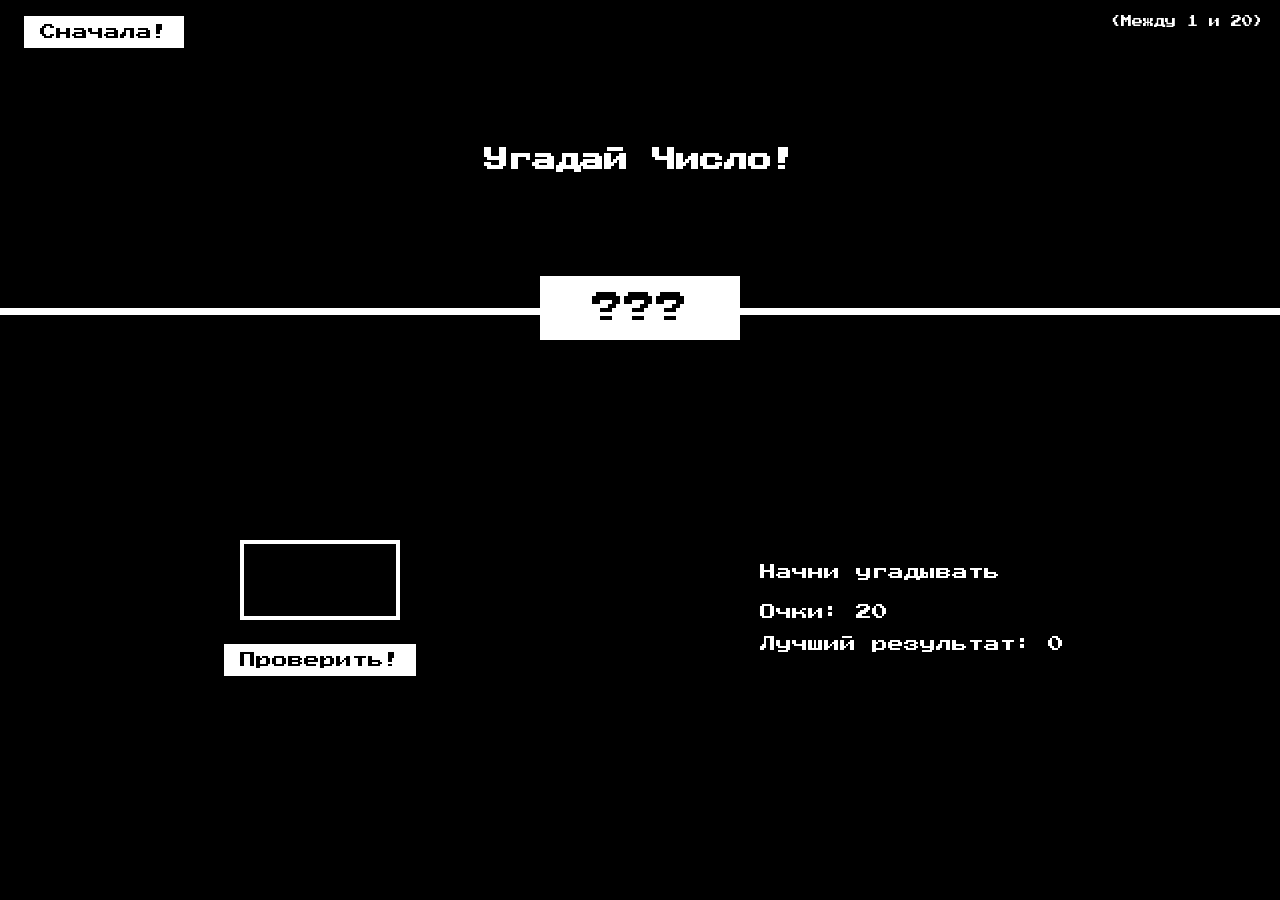
<file: game number/index.html>
<!DOCTYPE html>
<html lang="en">
  <head>
    <meta charset="UTF-8" />
    <meta name="viewport" content="width=device-width, initial-scale=1.0" />
    <meta http-equiv="X-UA-Compatible" content="ie=edge" />
    <link rel="stylesheet" href="style.css" />
    <title>Угадай Число!</title>
  </head>
  <body>
    <header>
      <h1 class="h1">Угадай Число!</h1>
      <p class="between">(Между 1 и 20)</p>
      <button class="btn again">Сначала!</button>
      <div class="question">???</div>
    </header>
    <main>
      <section class="left">
        <input type="number" class="number-input" />
        <button class="btn check">Проверить!</button>
      </section>
      <section class="right">
        <p class="guess-message">Начни угадывать</p>
        <p class="label-score">Очки: <span class="score">20</span></p>
        <p class="label-highscore">
          Лучший результат: <span class="highscore">0</span>
        </p>
      </section>
    </main>
    <script src="script.js"></script>
  </body>
</html>
</file>
<file: game number/style.css>
@import url('https://fonts.googleapis.com/css2?family=Press+Start+2P&display=swap');

* {
  margin: 0;
  padding: 0;
  box-sizing: border-box;
}

html {
  font-size: 50%;
}

body {
  font-family: 'Press Start 2P', sans-serif;
  color: #fff;
  background-color: rgb(0, 0, 0);
  /*  background-color: rgb(9, 250, 21); */
}

/* Layout Styles */
header {
  position: relative;
  height: 35vh;
  border-bottom: 7px solid #fff;
}

main {
  height: 65vh;
  color: #fff;
  display: flex;
  align-items: center;
  justify-content: space-around;
}

.left {
  width: 50rem;
  display: flex;
  flex-direction: column;
  align-items: center;
  font-size: 2rem;
}

.right {
  width: 50rem;
  font-size: 2rem;
}

/* Elements Styles */
h1 {
  font-size: 3rem;
  text-align: center;
  position: absolute;
  width: 100%;
  top: 52%;
  left: 50%;
  transform: translate(-50%, -50%);
}

.question {
  background: #fff;
  color: #000;
  font-size: 4rem;
  width: 25rem;
  padding: 2rem 0rem;
  text-align: center;
  position: absolute;
  bottom: 0;
  left: 50%;
  transform: translate(-50%, 50%);
}

.between {
  font-size: 1.4rem;
  position: absolute;
  top: 2rem;
  right: 2rem;
}

.again {
  position: absolute;
  top: 2rem;
  left: 3rem;
}

.number-input {
  background: none;
  border: 4px solid #fff;
  font-family: inherit;
  color: inherit;
  font-size: 5rem;
  padding: 2rem;
  width: 20rem;
  text-align: center;
  display: block;
  margin-bottom: 3rem;
}

.btn {
  border: none;
  background-color: #fff;
  color: #000;
  font-size: 2rem;
  font-family: inherit;
  padding: 1rem 2rem;
  cursor: pointer;
}

.btn:hover {
  background-color: rgb(218, 213, 213);
}

.guess-message {
  margin-bottom: 2rem;
  height: 3rem;
}

.label-score {
  margin-bottom: 2rem;
}
</file>
